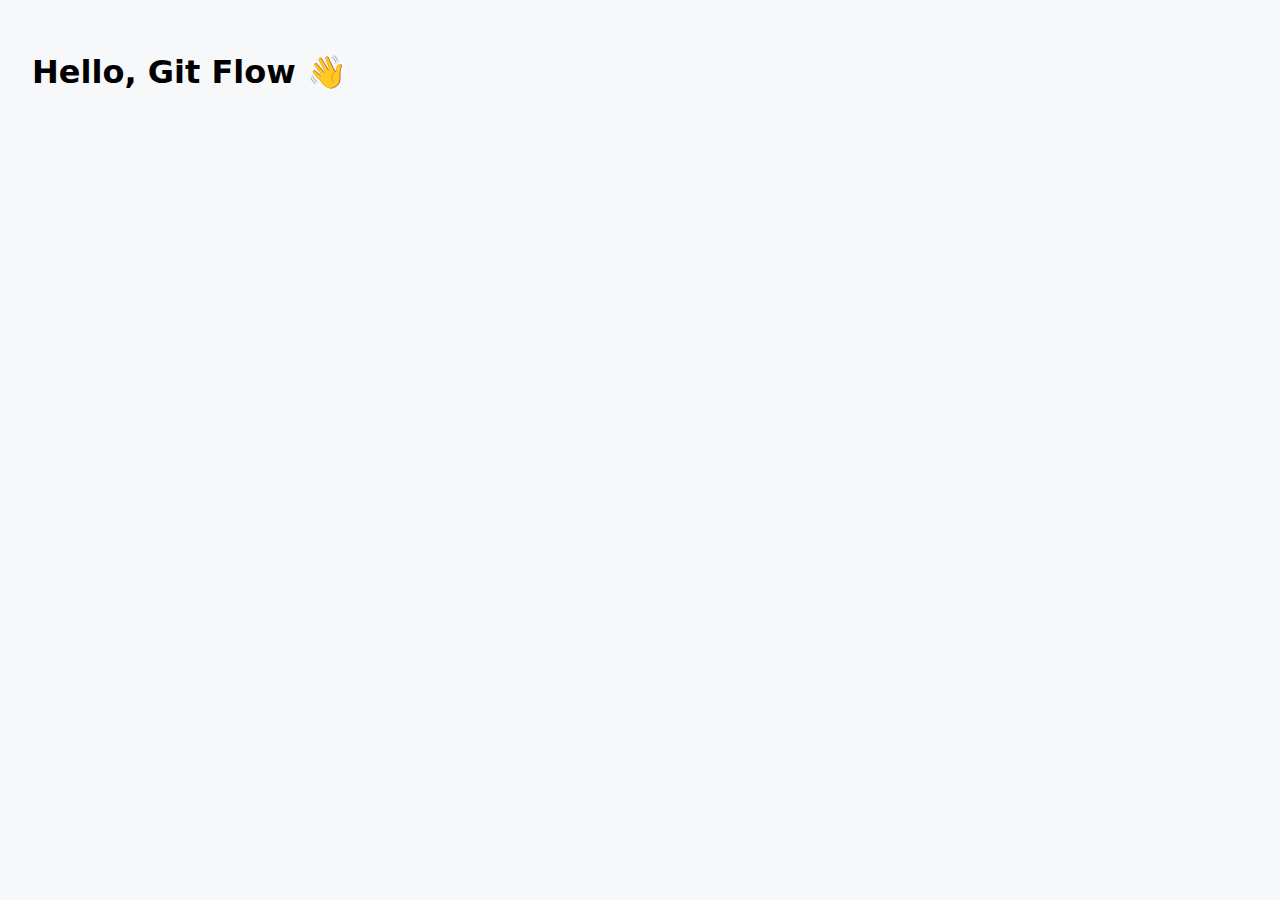
<file: index.html>
<!DOCTYPE html>
<html lang="en">
  <head>
    <meta charset="UTF-8" />
    <meta name="viewport" content="width=device-width, initial-scale=1.0" />
    <title>Git Flow Lab</title>
    <link rel="stylesheet" href="styles.css" />
  </head>
  <body>
    <h1>Hello, Git Flow 👋</h1>
    <script src="script.js"></script>
  </body>
</html>
</file>
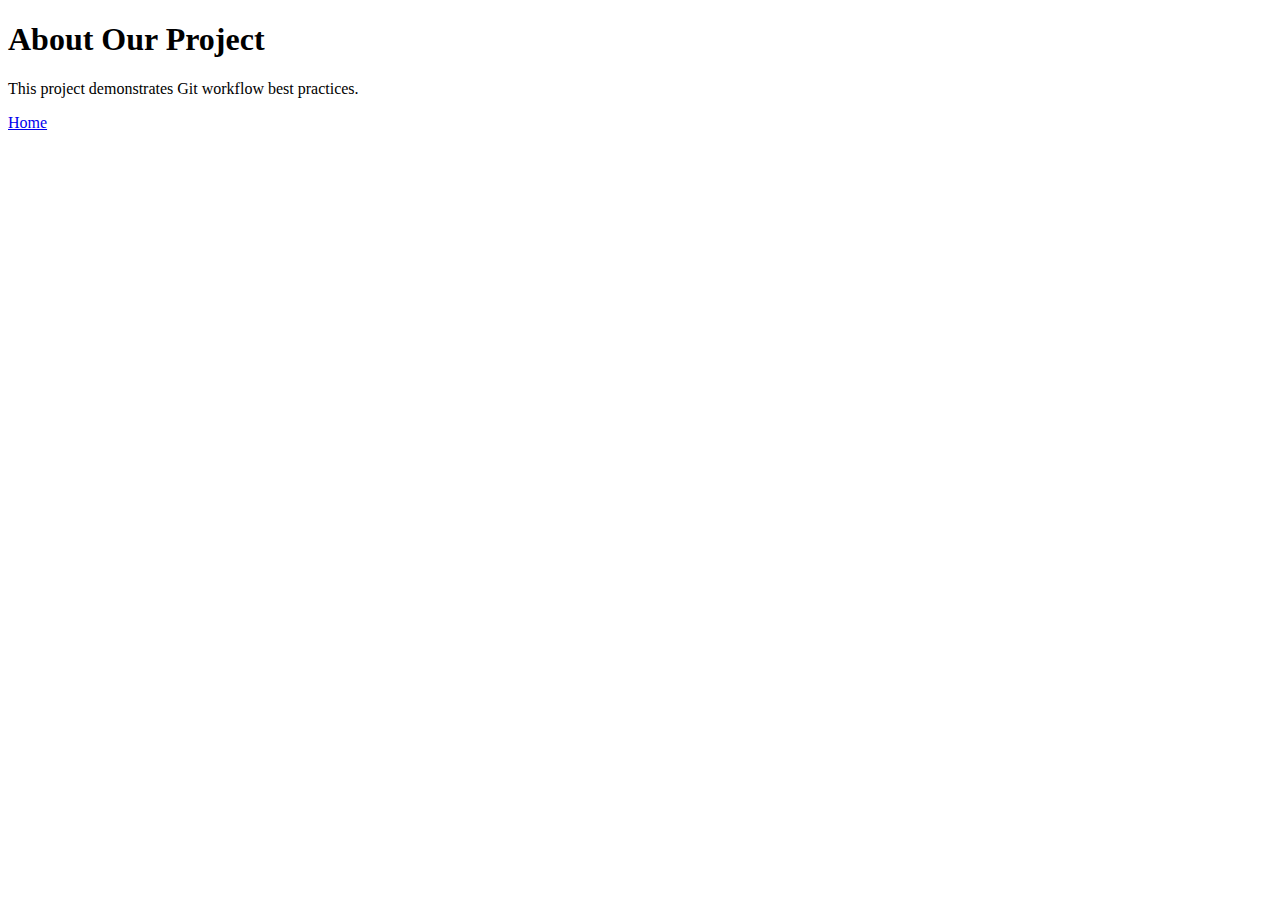
<file: about.html>
<!DOCTYPE html>
<html lang=\"en\">
<head>
    <meta charset=\"UTF-8\">
    <title>About - Git Flow Lab</title>
    <link rel=\"stylesheet\" href=\"styles.css\">
</head>
<body>
    <h1>About Our Project</h1>
    <p>This project demonstrates Git workflow best practices.</p>
    <a href=\"index.html\">Home</a>
</body>
</html>
</file>
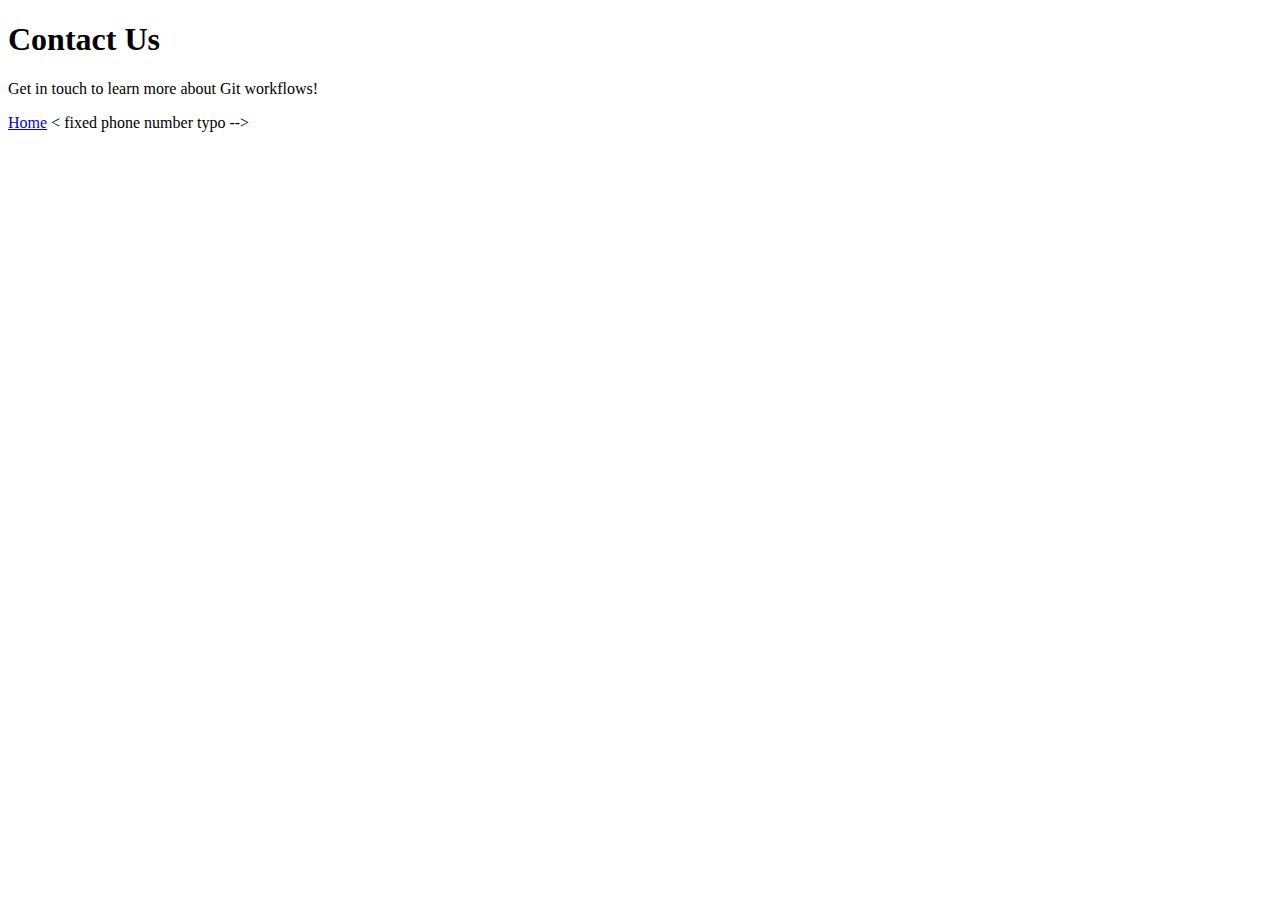
<file: contact.html>
<!DOCTYPE html>
<html lang=\"en\">
<head>
    <meta charset=\"UTF-8\">
    <title>Contact - Git Flow Lab</title>
    <link rel=\"stylesheet\" href=\"styles.css\">
</head>
<body>
    <h1>Contact Us</h1>
    <p>Get in touch to learn more about Git workflows!</p>
    <a href=\"index.html\">Home</a>
</body>
</html>
< fixed phone number typo -->
</file>
<file: styles.css>
body {
  font-family: system-ui, sans-serif;
  margin: 0;
  padding: 2rem;
  background: #f6f8fa;
}
[data-theme="dark"] {
  background: #1a1a1a;
  color: #ffffff;
}

[data-theme="dark"] header {
  background: #34495e;
}

button {
  background: #3498db;
  color: white;
  border: none;
  padding: 0.5rem 1rem;
  border-radius: 4px;
  cursor: pointer;
}
.slogan {
  color: #ff4081;  /* Bright pink - we might hate this later */
}
</file>
